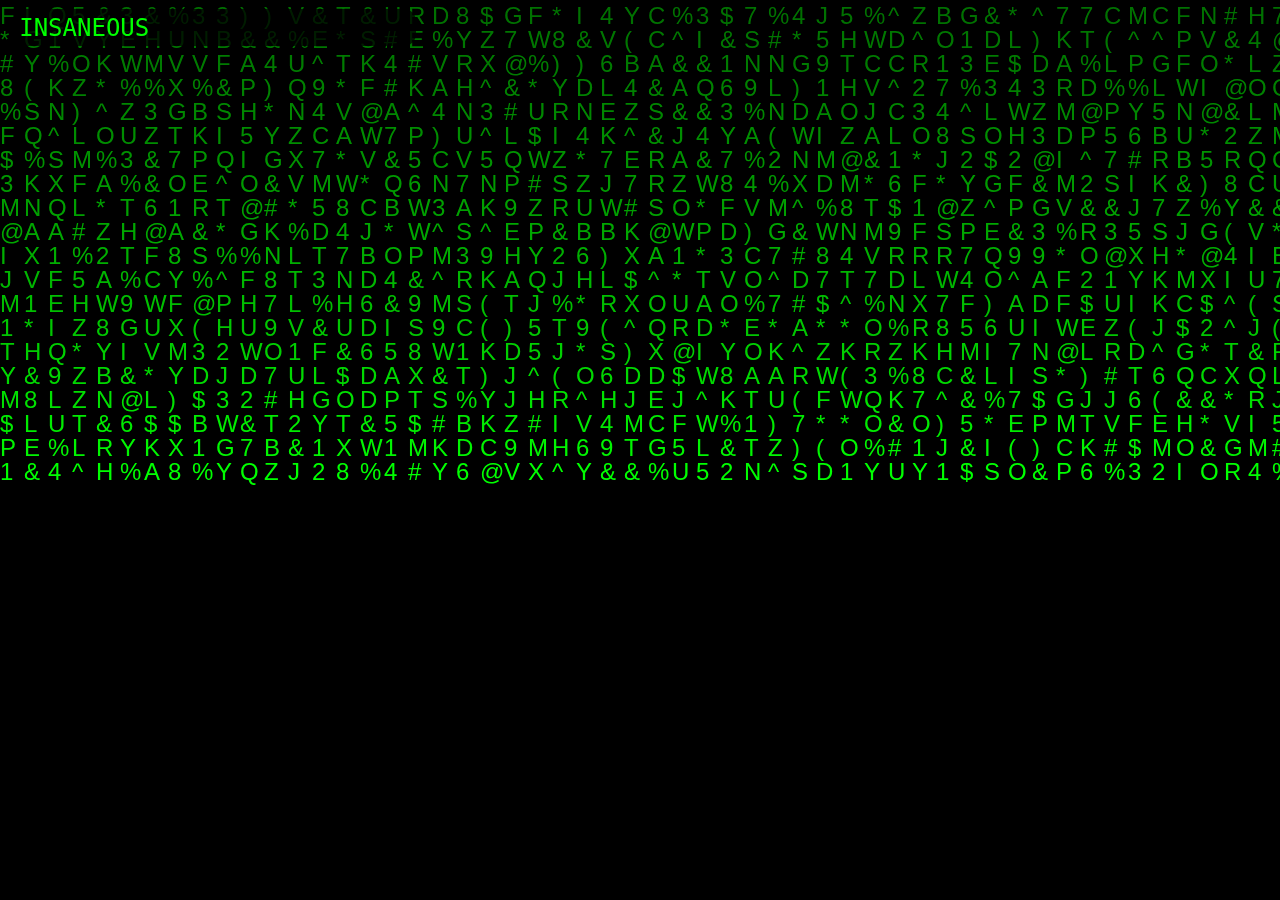
<file: index.html>
<html>
    <head>
        <meta http-equiv="Content-Type" content="text/html; charset=windows-1252">
	<meta http-equiv="Cache-Control" content="no-cache, no-store, must-revalidate" />
        <meta http-equiv="Pragma" content="no-cache" />
        <meta http-equiv="Expires" content="0" />
        <link rel="icon" type="image/x-icon" href="./insaneous.png">
        <style>
            @media (max-width:1200px) {
                html {
                    font-size: 2em;
                }
            }
	    @media (max-width:700px) {
                html {
                    font-size: 3em;
                }
	    }
	    @media (max-height:500px) and (max-width: 600px) {
                span:after {
        	    display: none;
                }
	    }
            *{
                margin: 0;
                padding: 0;
            }            
            html {
                background: radial-gradient(circle, #fff 0%, #aaa 100%) no-repeat;
                overflow-x: hidden;
                overflow-y: hidden;
            }
            body {
                text-align: center;
                display: table;
                background: black;
                width: 100dvw;
                height: 100dvh;
            }
            canvas {
                display:block;
            }
            #website {
                position: absolute;
                top: 1vh;
                left: 1vw;
                box-sizing: border-box;
		color: #0F0;
                vertical-align: middle;
                background-color: rgba(0, 0, 0, .75);
		border-radius: .5em;
	        padding: .5vh .5vw;
            }
            span {
                font-family: monospace;
                font-size: 1.5rem;
            }
            span:after {
                content:" Person not found.";
                opacity: 0;
                animation: cursor .5s infinite;
		animation-direction: alternate;
            }
            @keyframes cursor {
                from {
                    opacity: 0;
                }
                to {
                    opacity: 1;
                }
	    }
        </style>
    </head>
    <body>
        <canvas id="c" height="1337" width="1488"></canvas>
        <span id="website">INSANEOUS</span>
        
        <script>
            const c = document.getElementById("c");
            const ctx = c.getContext("2d");

            let resize = _ => {
		c.height = window.innerHeight;
                c.width = window.innerWidth;
	    }
	    resize();
	    window.onresize = resize;
		
            let matrix = "ABCDEFGHIJKLMNOPQRSTUVWXYZ123456789@#$%^&*()*&^%";
            matrix = matrix.split("");
            
            let font_size = parseInt(window.getComputedStyle(document.getElementById("website")).fontSize);
            let columns = c.width / font_size; 
            let drops = [];
            for(let x = 0; x < columns; x++)
                drops[x] = 1; 
            
            let draw = _ => {
                ctx.fillStyle = "rgba(0, 0, 0, 0.04)";
                ctx.fillRect(0, 0, c.width, c.height);
                ctx.fillStyle = "#0F0";
                ctx.font = font_size + "px arial";
                for(let i = 0; i < drops.length; i++)
                {
                    let text = matrix[Math.floor(Math.random() * matrix.length)];
                    ctx.fillText(text, i * font_size, drops[i] * font_size);
                    
                    if(drops[i] * font_size > c.height && Math.random() > 0.975)
                    drops[i] = 0;
                    
                    drops[i]++;
                }
            }
            setInterval(draw, 35);
        </script>
    </body>
</html>
</file>
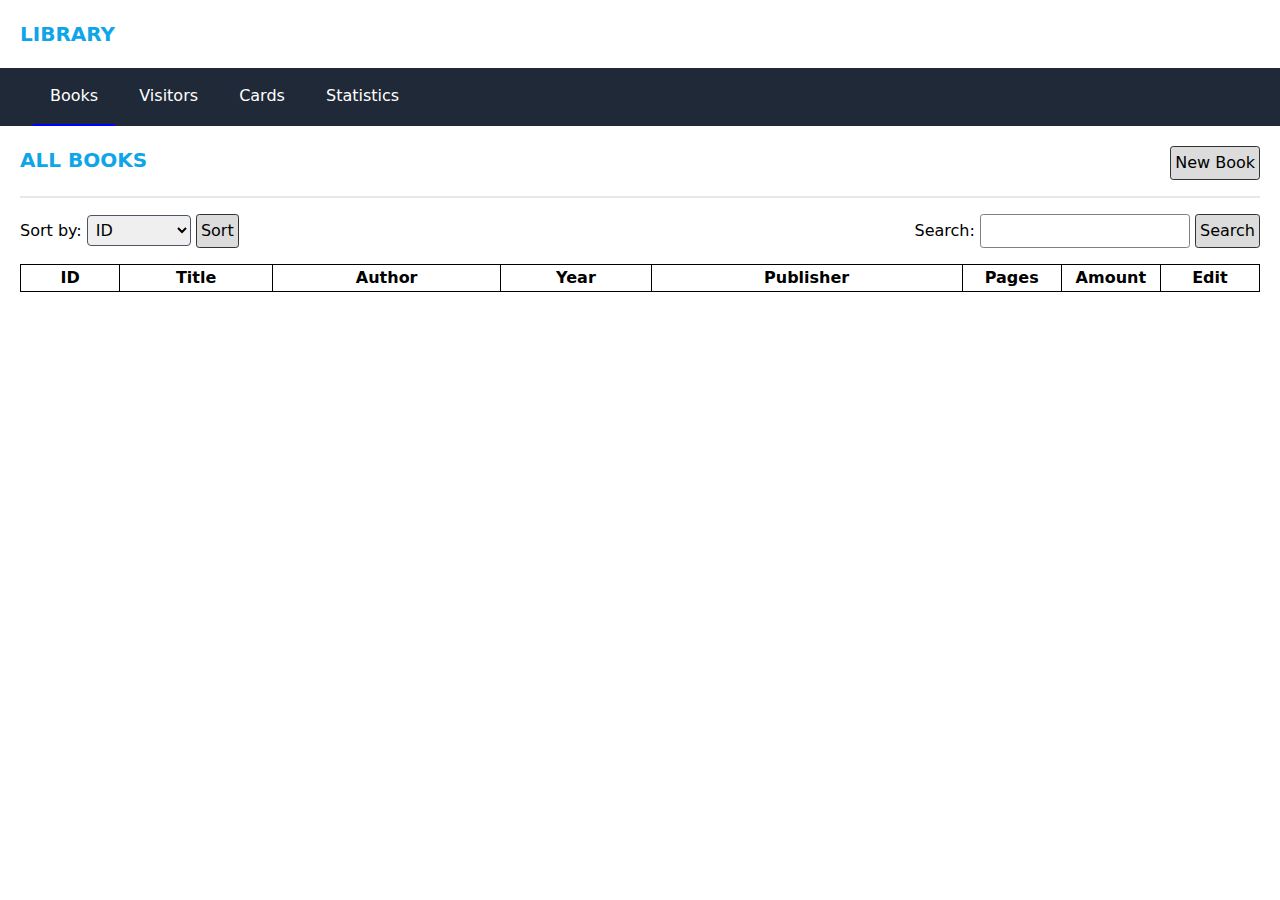
<file: library/index.html>
<!DOCTYPE html>
<html lang="en">
<head>
    <meta charset="UTF-8">
    <meta name="viewport" content="width=device-width, initial-scale=1.0">
    <title>Document</title>
    <link href="./output.css" rel="stylesheet">
    <style>
        #header_tabs button:hover{
            border-left: white solid 2px;
            border-right: white solid 2px;
        }
        button:disabled{
            border-bottom: blue solid 2px;
        }
        .active{
            background-color: white;
        }
        table, th, td{
            border: 1px solid black;
        }
        main input, main button, #modal input, #modal button{
            border: solid gray 1px;
            border-radius: 0.2rem;
            font-weight: normal;
        }
        main button, #modal button{
            border-color: rgb(50, 50, 50);
            background-color: rgb(220, 220, 220);
        }
        #books-id, #books-amount, #books-pages, #books-edit, #visitors-id, #visitors-edit, #cards-id, #cards-edit{
            width: 8%;
        }
        #cards-taken, #cards-returned{
            width: 15%;
        }
    </style>
</head>
<body class="h-dvh w-dvw">
    <header>
        <div class="flex justify-between p-5">
            <h2 class="text-sky-500 text-xl uppercase font-bold">Library</h2>
        </div>
        <div class="bg-gray-800 pl-8" id="header_tabs">
            <button id="books-btn" class="text-white p-4 border-gray-800 border-x-2 box-border" disabled>Books</button>
            <button id="visitors-btn" class="text-white p-4 border-gray-800 border-x-2 box-border">Visitors</button>
            <button id="cards-btn" class="text-white p-4 border-gray-800 border-x-2 box-border">Cards</button>
            <button id="stats-btn" class="text-white p-4 border-gray-800 border-x-2 box-border">Statistics</button>
        </div>
        <div id="modal" class="hidden justify-center items-center absolute top-0 left-0 w-screen h-screen">
            <div id="modal-bg" class="absolute bg-black w-screen h-screen opacity-50 top-0 left-0"></div>
            <form name="modal_form" class="flex flex-col bg-white rounded w-[60vw] z-10 p-5 gap-2 font-bold">
                
            </form>
        </div>
    </header>
    <main class="p-5">
        <input type="tel">
    </main>
    <script src="./script.js"></script>
</body>
</html>
</file>
<file: library/output.css>
/*
! tailwindcss v3.4.4 | MIT License | https://tailwindcss.com
*/

/*
1. Prevent padding and border from affecting element width. (https://github.com/mozdevs/cssremedy/issues/4)
2. Allow adding a border to an element by just adding a border-width. (https://github.com/tailwindcss/tailwindcss/pull/116)
*/

*,
::before,
::after {
  box-sizing: border-box;
  /* 1 */
  border-width: 0;
  /* 2 */
  border-style: solid;
  /* 2 */
  border-color: #e5e7eb;
  /* 2 */
}

::before,
::after {
  --tw-content: '';
}

/*
1. Use a consistent sensible line-height in all browsers.
2. Prevent adjustments of font size after orientation changes in iOS.
3. Use a more readable tab size.
4. Use the user's configured `sans` font-family by default.
5. Use the user's configured `sans` font-feature-settings by default.
6. Use the user's configured `sans` font-variation-settings by default.
7. Disable tap highlights on iOS
*/

html,
:host {
  line-height: 1.5;
  /* 1 */
  -webkit-text-size-adjust: 100%;
  /* 2 */
  -moz-tab-size: 4;
  /* 3 */
  -o-tab-size: 4;
     tab-size: 4;
  /* 3 */
  font-family: ui-sans-serif, system-ui, sans-serif, "Apple Color Emoji", "Segoe UI Emoji", "Segoe UI Symbol", "Noto Color Emoji";
  /* 4 */
  font-feature-settings: normal;
  /* 5 */
  font-variation-settings: normal;
  /* 6 */
  -webkit-tap-highlight-color: transparent;
  /* 7 */
}

/*
1. Remove the margin in all browsers.
2. Inherit line-height from `html` so users can set them as a class directly on the `html` element.
*/

body {
  margin: 0;
  /* 1 */
  line-height: inherit;
  /* 2 */
}

/*
1. Add the correct height in Firefox.
2. Correct the inheritance of border color in Firefox. (https://bugzilla.mozilla.org/show_bug.cgi?id=190655)
3. Ensure horizontal rules are visible by default.
*/

hr {
  height: 0;
  /* 1 */
  color: inherit;
  /* 2 */
  border-top-width: 1px;
  /* 3 */
}

/*
Add the correct text decoration in Chrome, Edge, and Safari.
*/

abbr:where([title]) {
  -webkit-text-decoration: underline dotted;
          text-decoration: underline dotted;
}

/*
Remove the default font size and weight for headings.
*/

h1,
h2,
h3,
h4,
h5,
h6 {
  font-size: inherit;
  font-weight: inherit;
}

/*
Reset links to optimize for opt-in styling instead of opt-out.
*/

a {
  color: inherit;
  text-decoration: inherit;
}

/*
Add the correct font weight in Edge and Safari.
*/

b,
strong {
  font-weight: bolder;
}

/*
1. Use the user's configured `mono` font-family by default.
2. Use the user's configured `mono` font-feature-settings by default.
3. Use the user's configured `mono` font-variation-settings by default.
4. Correct the odd `em` font sizing in all browsers.
*/

code,
kbd,
samp,
pre {
  font-family: ui-monospace, SFMono-Regular, Menlo, Monaco, Consolas, "Liberation Mono", "Courier New", monospace;
  /* 1 */
  font-feature-settings: normal;
  /* 2 */
  font-variation-settings: normal;
  /* 3 */
  font-size: 1em;
  /* 4 */
}

/*
Add the correct font size in all browsers.
*/

small {
  font-size: 80%;
}

/*
Prevent `sub` and `sup` elements from affecting the line height in all browsers.
*/

sub,
sup {
  font-size: 75%;
  line-height: 0;
  position: relative;
  vertical-align: baseline;
}

sub {
  bottom: -0.25em;
}

sup {
  top: -0.5em;
}

/*
1. Remove text indentation from table contents in Chrome and Safari. (https://bugs.chromium.org/p/chromium/issues/detail?id=999088, https://bugs.webkit.org/show_bug.cgi?id=201297)
2. Correct table border color inheritance in all Chrome and Safari. (https://bugs.chromium.org/p/chromium/issues/detail?id=935729, https://bugs.webkit.org/show_bug.cgi?id=195016)
3. Remove gaps between table borders by default.
*/

table {
  text-indent: 0;
  /* 1 */
  border-color: inherit;
  /* 2 */
  border-collapse: collapse;
  /* 3 */
}

/*
1. Change the font styles in all browsers.
2. Remove the margin in Firefox and Safari.
3. Remove default padding in all browsers.
*/

button,
input,
optgroup,
select,
textarea {
  font-family: inherit;
  /* 1 */
  font-feature-settings: inherit;
  /* 1 */
  font-variation-settings: inherit;
  /* 1 */
  font-size: 100%;
  /* 1 */
  font-weight: inherit;
  /* 1 */
  line-height: inherit;
  /* 1 */
  letter-spacing: inherit;
  /* 1 */
  color: inherit;
  /* 1 */
  margin: 0;
  /* 2 */
  padding: 0;
  /* 3 */
}

/*
Remove the inheritance of text transform in Edge and Firefox.
*/

button,
select {
  text-transform: none;
}

/*
1. Correct the inability to style clickable types in iOS and Safari.
2. Remove default button styles.
*/

button,
input:where([type='button']),
input:where([type='reset']),
input:where([type='submit']) {
  -webkit-appearance: button;
  /* 1 */
  background-color: transparent;
  /* 2 */
  background-image: none;
  /* 2 */
}

/*
Use the modern Firefox focus style for all focusable elements.
*/

:-moz-focusring {
  outline: auto;
}

/*
Remove the additional `:invalid` styles in Firefox. (https://github.com/mozilla/gecko-dev/blob/2f9eacd9d3d995c937b4251a5557d95d494c9be1/layout/style/res/forms.css#L728-L737)
*/

:-moz-ui-invalid {
  box-shadow: none;
}

/*
Add the correct vertical alignment in Chrome and Firefox.
*/

progress {
  vertical-align: baseline;
}

/*
Correct the cursor style of increment and decrement buttons in Safari.
*/

::-webkit-inner-spin-button,
::-webkit-outer-spin-button {
  height: auto;
}

/*
1. Correct the odd appearance in Chrome and Safari.
2. Correct the outline style in Safari.
*/

[type='search'] {
  -webkit-appearance: textfield;
  /* 1 */
  outline-offset: -2px;
  /* 2 */
}

/*
Remove the inner padding in Chrome and Safari on macOS.
*/

::-webkit-search-decoration {
  -webkit-appearance: none;
}

/*
1. Correct the inability to style clickable types in iOS and Safari.
2. Change font properties to `inherit` in Safari.
*/

::-webkit-file-upload-button {
  -webkit-appearance: button;
  /* 1 */
  font: inherit;
  /* 2 */
}

/*
Add the correct display in Chrome and Safari.
*/

summary {
  display: list-item;
}

/*
Removes the default spacing and border for appropriate elements.
*/

blockquote,
dl,
dd,
h1,
h2,
h3,
h4,
h5,
h6,
hr,
figure,
p,
pre {
  margin: 0;
}

fieldset {
  margin: 0;
  padding: 0;
}

legend {
  padding: 0;
}

ol,
ul,
menu {
  list-style: none;
  margin: 0;
  padding: 0;
}

/*
Reset default styling for dialogs.
*/

dialog {
  padding: 0;
}

/*
Prevent resizing textareas horizontally by default.
*/

textarea {
  resize: vertical;
}

/*
1. Reset the default placeholder opacity in Firefox. (https://github.com/tailwindlabs/tailwindcss/issues/3300)
2. Set the default placeholder color to the user's configured gray 400 color.
*/

input::-moz-placeholder, textarea::-moz-placeholder {
  opacity: 1;
  /* 1 */
  color: #9ca3af;
  /* 2 */
}

input::placeholder,
textarea::placeholder {
  opacity: 1;
  /* 1 */
  color: #9ca3af;
  /* 2 */
}

/*
Set the default cursor for buttons.
*/

button,
[role="button"] {
  cursor: pointer;
}

/*
Make sure disabled buttons don't get the pointer cursor.
*/

:disabled {
  cursor: default;
}

/*
1. Make replaced elements `display: block` by default. (https://github.com/mozdevs/cssremedy/issues/14)
2. Add `vertical-align: middle` to align replaced elements more sensibly by default. (https://github.com/jensimmons/cssremedy/issues/14#issuecomment-634934210)
   This can trigger a poorly considered lint error in some tools but is included by design.
*/

img,
svg,
video,
canvas,
audio,
iframe,
embed,
object {
  display: block;
  /* 1 */
  vertical-align: middle;
  /* 2 */
}

/*
Constrain images and videos to the parent width and preserve their intrinsic aspect ratio. (https://github.com/mozdevs/cssremedy/issues/14)
*/

img,
video {
  max-width: 100%;
  height: auto;
}

/* Make elements with the HTML hidden attribute stay hidden by default */

[hidden] {
  display: none;
}

*, ::before, ::after {
  --tw-border-spacing-x: 0;
  --tw-border-spacing-y: 0;
  --tw-translate-x: 0;
  --tw-translate-y: 0;
  --tw-rotate: 0;
  --tw-skew-x: 0;
  --tw-skew-y: 0;
  --tw-scale-x: 1;
  --tw-scale-y: 1;
  --tw-pan-x:  ;
  --tw-pan-y:  ;
  --tw-pinch-zoom:  ;
  --tw-scroll-snap-strictness: proximity;
  --tw-gradient-from-position:  ;
  --tw-gradient-via-position:  ;
  --tw-gradient-to-position:  ;
  --tw-ordinal:  ;
  --tw-slashed-zero:  ;
  --tw-numeric-figure:  ;
  --tw-numeric-spacing:  ;
  --tw-numeric-fraction:  ;
  --tw-ring-inset:  ;
  --tw-ring-offset-width: 0px;
  --tw-ring-offset-color: #fff;
  --tw-ring-color: rgb(59 130 246 / 0.5);
  --tw-ring-offset-shadow: 0 0 #0000;
  --tw-ring-shadow: 0 0 #0000;
  --tw-shadow: 0 0 #0000;
  --tw-shadow-colored: 0 0 #0000;
  --tw-blur:  ;
  --tw-brightness:  ;
  --tw-contrast:  ;
  --tw-grayscale:  ;
  --tw-hue-rotate:  ;
  --tw-invert:  ;
  --tw-saturate:  ;
  --tw-sepia:  ;
  --tw-drop-shadow:  ;
  --tw-backdrop-blur:  ;
  --tw-backdrop-brightness:  ;
  --tw-backdrop-contrast:  ;
  --tw-backdrop-grayscale:  ;
  --tw-backdrop-hue-rotate:  ;
  --tw-backdrop-invert:  ;
  --tw-backdrop-opacity:  ;
  --tw-backdrop-saturate:  ;
  --tw-backdrop-sepia:  ;
  --tw-contain-size:  ;
  --tw-contain-layout:  ;
  --tw-contain-paint:  ;
  --tw-contain-style:  ;
}

::backdrop {
  --tw-border-spacing-x: 0;
  --tw-border-spacing-y: 0;
  --tw-translate-x: 0;
  --tw-translate-y: 0;
  --tw-rotate: 0;
  --tw-skew-x: 0;
  --tw-skew-y: 0;
  --tw-scale-x: 1;
  --tw-scale-y: 1;
  --tw-pan-x:  ;
  --tw-pan-y:  ;
  --tw-pinch-zoom:  ;
  --tw-scroll-snap-strictness: proximity;
  --tw-gradient-from-position:  ;
  --tw-gradient-via-position:  ;
  --tw-gradient-to-position:  ;
  --tw-ordinal:  ;
  --tw-slashed-zero:  ;
  --tw-numeric-figure:  ;
  --tw-numeric-spacing:  ;
  --tw-numeric-fraction:  ;
  --tw-ring-inset:  ;
  --tw-ring-offset-width: 0px;
  --tw-ring-offset-color: #fff;
  --tw-ring-color: rgb(59 130 246 / 0.5);
  --tw-ring-offset-shadow: 0 0 #0000;
  --tw-ring-shadow: 0 0 #0000;
  --tw-shadow: 0 0 #0000;
  --tw-shadow-colored: 0 0 #0000;
  --tw-blur:  ;
  --tw-brightness:  ;
  --tw-contrast:  ;
  --tw-grayscale:  ;
  --tw-hue-rotate:  ;
  --tw-invert:  ;
  --tw-saturate:  ;
  --tw-sepia:  ;
  --tw-drop-shadow:  ;
  --tw-backdrop-blur:  ;
  --tw-backdrop-brightness:  ;
  --tw-backdrop-contrast:  ;
  --tw-backdrop-grayscale:  ;
  --tw-backdrop-hue-rotate:  ;
  --tw-backdrop-invert:  ;
  --tw-backdrop-opacity:  ;
  --tw-backdrop-saturate:  ;
  --tw-backdrop-sepia:  ;
  --tw-contain-size:  ;
  --tw-contain-layout:  ;
  --tw-contain-paint:  ;
  --tw-contain-style:  ;
}

.absolute {
  position: absolute;
}

.relative {
  position: relative;
}

.top-0 {
  top: 0px;
}

.left-0 {
  left: 0px;
}

.z-10 {
  z-index: 10;
}

.mx-auto {
  margin-left: auto;
  margin-right: auto;
}

.my-4 {
  margin-top: 1rem;
  margin-bottom: 1rem;
}

.-ml-9 {
  margin-left: -2.25rem;
}

.mb-4 {
  margin-bottom: 1rem;
}

.box-border {
  box-sizing: border-box;
}

.block {
  display: block;
}

.flex {
  display: flex;
}

.table {
  display: table;
}

.grid {
  display: grid;
}

.hidden {
  display: none;
}

.h-64 {
  height: 16rem;
}

.h-9 {
  height: 2.25rem;
}

.h-\[100px\] {
  height: 100px;
}

.h-dvh {
  height: 100dvh;
}

.h-px {
  height: 1px;
}

.h-\[\] {
  height: ;
}

.h-\[2px\] {
  height: 2px;
}

.h-\[1px\] {
  height: 1px;
}

.h-\[1\.5px\] {
  height: 1.5px;
}

.h-1 {
  height: 0.25rem;
}

.h-5 {
  height: 1.25rem;
}

.h-screen {
  height: 100vh;
}

.h-20 {
  height: 5rem;
}

.w-64 {
  width: 16rem;
}

.w-9 {
  width: 2.25rem;
}

.w-\[100px\] {
  width: 100px;
}

.w-\[92\%\] {
  width: 92%;
}

.w-dvw {
  width: 100dvw;
}

.w-full {
  width: 100%;
}

.w-\[90\%\] {
  width: 90%;
}

.w-\[20\%\] {
  width: 20%;
}

.w-\[60\%\] {
  width: 60%;
}

.w-\[10\%\] {
  width: 10%;
}

.w-\[5\%\] {
  width: 5%;
}

.w-1 {
  width: 0.25rem;
}

.w-5 {
  width: 1.25rem;
}

.w-\[15\%\] {
  width: 15%;
}

.w-screen {
  width: 100vw;
}

.w-20 {
  width: 5rem;
}

.w-\[\] {
  width: ;
}

.w-\[60vw\] {
  width: 60vw;
}

.cursor-pointer {
  cursor: pointer;
}

.grid-cols-2 {
  grid-template-columns: repeat(2, minmax(0, 1fr));
}

.flex-col {
  flex-direction: column;
}

.items-center {
  align-items: center;
}

.justify-center {
  justify-content: center;
}

.justify-between {
  justify-content: space-between;
}

.gap-\[2px\] {
  gap: 2px;
}

.gap-2 {
  gap: 0.5rem;
}

.gap-4 {
  gap: 1rem;
}

.gap-3 {
  gap: 0.75rem;
}

.gap-y-2 {
  row-gap: 0.5rem;
}

.overflow-hidden {
  overflow: hidden;
}

.rounded-md {
  border-radius: 0.375rem;
}

.rounded {
  border-radius: 0.25rem;
}

.border-2 {
  border-width: 2px;
}

.border {
  border-width: 1px;
}

.border-\[1px\] {
  border-width: 1px;
}

.border-x-2 {
  border-left-width: 2px;
  border-right-width: 2px;
}

.border-solid {
  border-style: solid;
}

.border-black\/50 {
  border-color: rgb(0 0 0 / 0.5);
}

.border-gray-800 {
  --tw-border-opacity: 1;
  border-color: rgb(31 41 55 / var(--tw-border-opacity));
}

.border-black {
  --tw-border-opacity: 1;
  border-color: rgb(0 0 0 / var(--tw-border-opacity));
}

.border-gray-600 {
  --tw-border-opacity: 1;
  border-color: rgb(75 85 99 / var(--tw-border-opacity));
}

.bg-gray-200 {
  --tw-bg-opacity: 1;
  background-color: rgb(229 231 235 / var(--tw-bg-opacity));
}

.bg-gray-300 {
  --tw-bg-opacity: 1;
  background-color: rgb(209 213 219 / var(--tw-bg-opacity));
}

.bg-gray-400 {
  --tw-bg-opacity: 1;
  background-color: rgb(156 163 175 / var(--tw-bg-opacity));
}

.bg-gray-800 {
  --tw-bg-opacity: 1;
  background-color: rgb(31 41 55 / var(--tw-bg-opacity));
}

.bg-white {
  --tw-bg-opacity: 1;
  background-color: rgb(255 255 255 / var(--tw-bg-opacity));
}

.bg-gray-500 {
  --tw-bg-opacity: 1;
  background-color: rgb(107 114 128 / var(--tw-bg-opacity));
}

.bg-black {
  --tw-bg-opacity: 1;
  background-color: rgb(0 0 0 / var(--tw-bg-opacity));
}

.bg-\[url\(\'https\:\/\/upload\.wikimedia\.org\/wikipedia\/commons\/c\/ca\/VisualEditor_-_Icon_-_Search\.svg\'\)\] {
  background-image: url('https://upload.wikimedia.org/wikipedia/commons/c/ca/VisualEditor_-_Icon_-_Search.svg');
}

.bg-\[url\(\'https\:\/\/www\.clipartmax\.com\/png\/full\/239-2396337_\%C2\%A0-note-and-pencil-png\.png\'\)\] {
  background-image: url('https://www.clipartmax.com/png/full/239-2396337_%C2%A0-note-and-pencil-png.png');
}

.bg-cover {
  background-size: cover;
}

.p-1 {
  padding: 0.25rem;
}

.p-4 {
  padding: 1rem;
}

.p-5 {
  padding: 1.25rem;
}

.p-6 {
  padding: 1.5rem;
}

.px-10 {
  padding-left: 2.5rem;
  padding-right: 2.5rem;
}

.px-5 {
  padding-left: 1.25rem;
  padding-right: 1.25rem;
}

.pl-8 {
  padding-left: 2rem;
}

.pt-5 {
  padding-top: 1.25rem;
}

.pt-7 {
  padding-top: 1.75rem;
}

.pl-4 {
  padding-left: 1rem;
}

.pl-2 {
  padding-left: 0.5rem;
}

.text-center {
  text-align: center;
}

.text-right {
  text-align: right;
}

.text-6xl {
  font-size: 3.75rem;
  line-height: 1;
}

.text-xl {
  font-size: 1.25rem;
  line-height: 1.75rem;
}

.font-bold {
  font-weight: 700;
}

.uppercase {
  text-transform: uppercase;
}

.lowercase {
  text-transform: lowercase;
}

.capitalize {
  text-transform: capitalize;
}

.text-gray-400 {
  --tw-text-opacity: 1;
  color: rgb(156 163 175 / var(--tw-text-opacity));
}

.text-gray-500 {
  --tw-text-opacity: 1;
  color: rgb(107 114 128 / var(--tw-text-opacity));
}

.text-sky-500 {
  --tw-text-opacity: 1;
  color: rgb(14 165 233 / var(--tw-text-opacity));
}

.text-white {
  --tw-text-opacity: 1;
  color: rgb(255 255 255 / var(--tw-text-opacity));
}

.opacity-70 {
  opacity: 0.7;
}

.opacity-50 {
  opacity: 0.5;
}

.filter {
  filter: var(--tw-blur) var(--tw-brightness) var(--tw-contrast) var(--tw-grayscale) var(--tw-hue-rotate) var(--tw-invert) var(--tw-saturate) var(--tw-sepia) var(--tw-drop-shadow);
}
</file>
